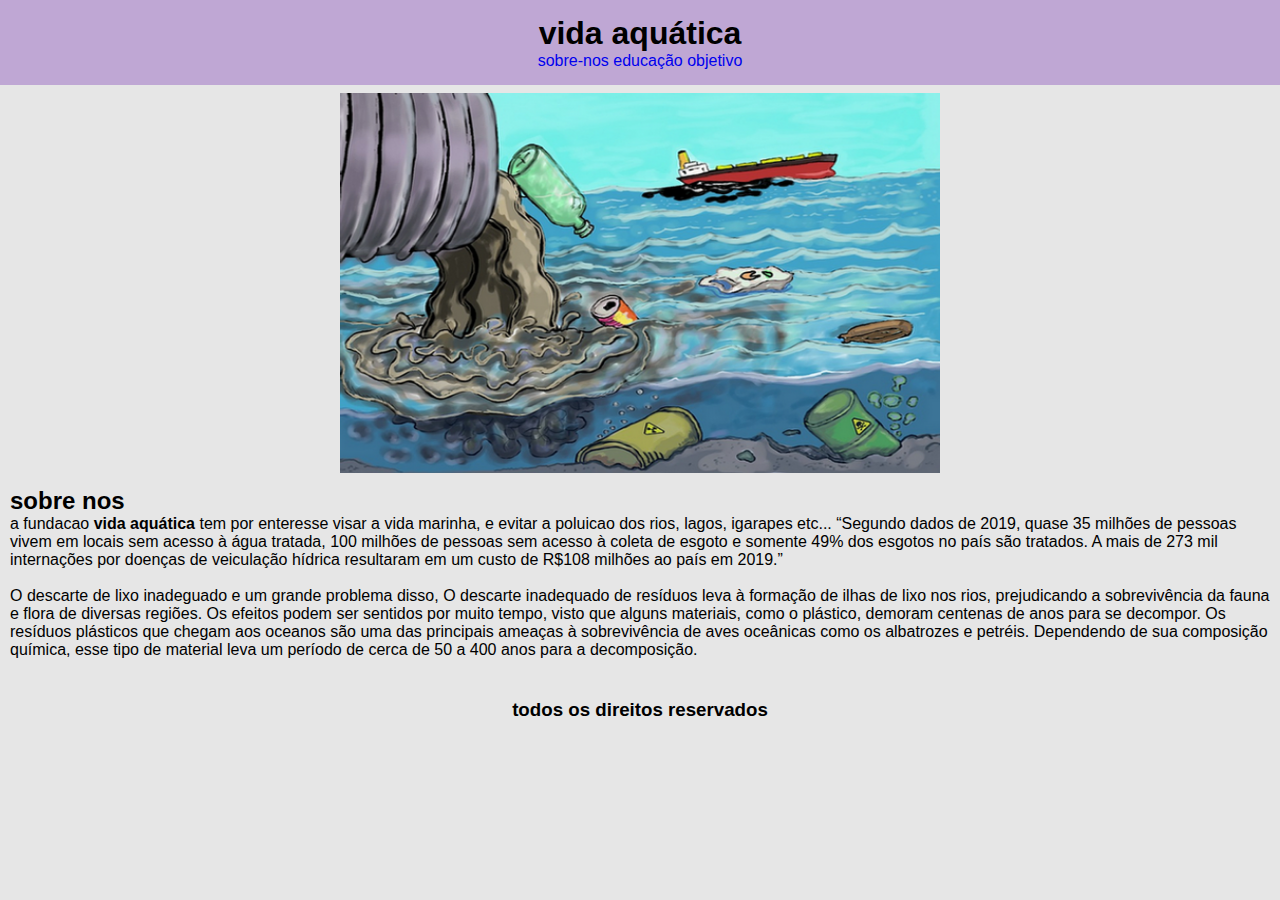
<file: index.html>
<!DOCTYPE html>
<html lang="pt-br">
<head>
    <meta charset="UTF-8">
    <meta name="viewport" content="width=device-width, initial-scale=1.0">
    <title>vida aquática</title>
    <link rel="stylesheet" type="text/css" href="css20.style/style.css">
    <link rel="icon" href="imagens/peixe.jpg">
</head>
<body>
    <div id="area-cabecalho">
		
		<div id="area-logo">
			<h1> vida <span class="branco"> aquática </span></h1>
		</div>
		<div id="area-menu">
			<a href="index.html">sobre-nos </a>
			<a href="index01.html">educação</a>
			<a href="index02.html">objetivo</a>
			
		</div>

	</div>
    <div>
        <div class="pastagem">

            <div class="imagens-lixo">
            <img height="380" width="600" src="imagens/lixo01.png">
            </div>

            <div class="sobre-nos">
            <h2>sobre nos </h2>

             <p>
                a fundacao <strong>vida aquática </strong> tem por enteresse visar a vida marinha, e evitar a poluicao dos rios, lagos, igarapes etc...
                “Segundo dados de 2019, quase 35 milhões de pessoas vivem em locais sem acesso à água tratada, 100 milhões de pessoas sem acesso
                 à coleta de esgoto e somente 49% dos esgotos no país são tratados. A mais de 273 mil internações por doenças de veiculação hídrica 
                 resultaram em um custo de R$108 milhões ao país em 2019.”</p>
                 <br>

             <p> O descarte de lixo inadeguado e um grande problema disso, O descarte inadequado de resíduos leva à formação de ilhas de lixo nos rios, prejudicando 
                a sobrevivência da fauna e flora de diversas regiões. Os efeitos podem ser sentidos por muito tempo, visto que alguns materiais, como o 
                plástico, demoram centenas de anos para se decompor. Os resíduos plásticos que chegam aos oceanos são uma das principais ameaças à sobrevivência de aves 
                oceânicas como os albatrozes e petréis. Dependendo de sua composição química, esse tipo de material leva um período de cerca de 50 a 400 anos para a decomposição. </p>

            </div>

        </div>
    
        <div id="rodape" >
            <h3 > todos os direitos reservados </h3>
        </div>

    </div>
    
</body>
</html>
</file>
<file: css20.style/style.css>
*{
    margin: 0;
    padding: 0;

    }
body{
    font-size: 1em;
    font-family: 'Trebuchet MS', 'Lucida Sans Unicode', 'Lucida Grande', 'Lucida Sans', Arial, sans-serif;
    background: #e6e6e6;
    
}
#area-cabecalho{
    background-color: #bfa7d4 ;  
    padding: 15px;
    text-align: center;

}
a{
    text-decoration: none;
}
.imagens-lixo{
    margin: 8px;
    text-align: center;
}
.sobre-nos{
    margin: 10px;
}
#rodape{

    text-align: center;
    margin: 40px;
}



#area-cabecalho-01{
    background-color: #bfa7d4 ;  
    padding: 15px;
    text-align: center;

}
#postagem-01{
    margin: 20px;
    text-align: center;
}
#ensino{
    margin: 20px;
}
#video-1{
text-align: center;

}
#video-2{
    text-align: center;
}


#video-final{
    text-align: center;
}
</file>
